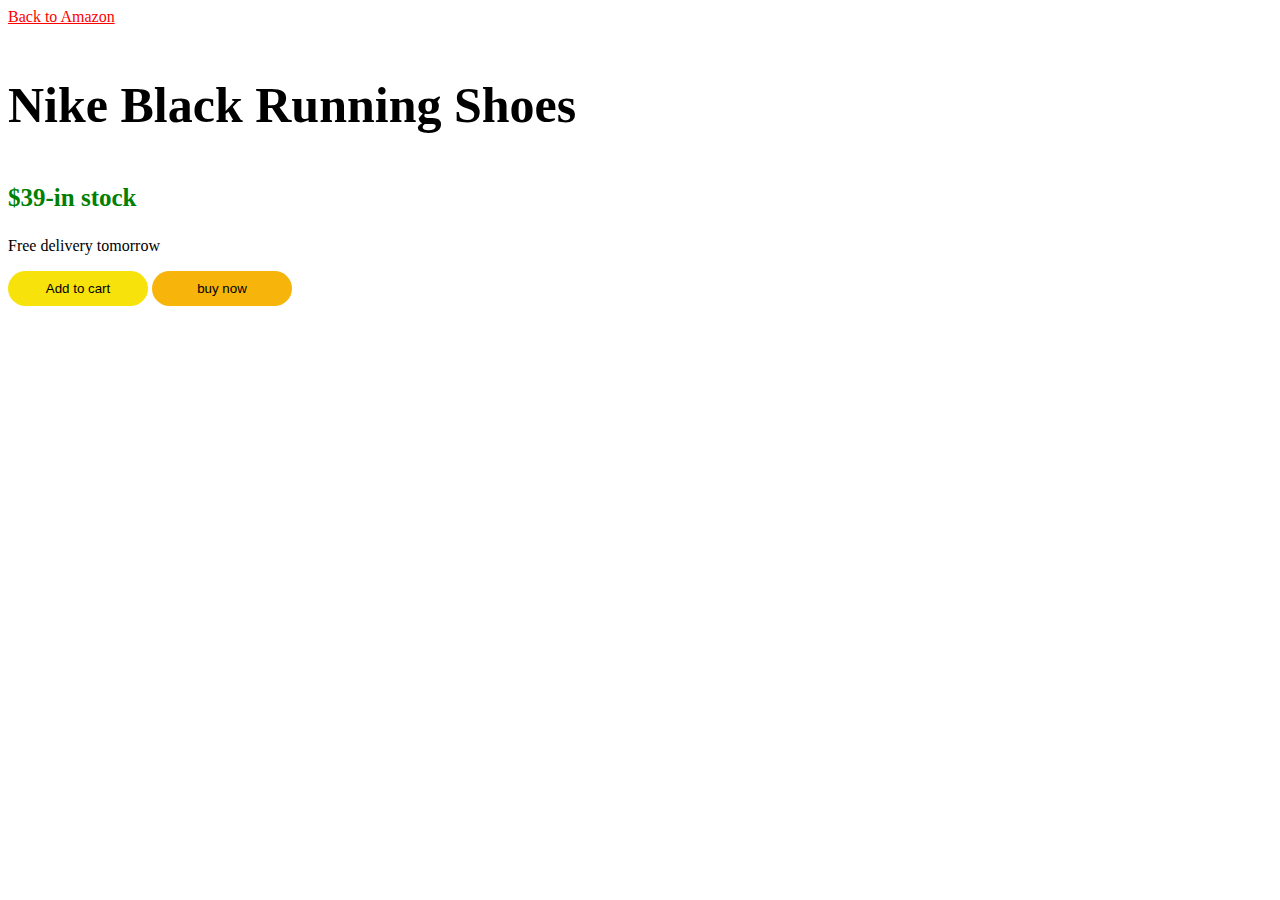
<file: index.html>
<!DOCTYPE html>
<html>
    <head>
        <title>Amazon</title>
        <link rel="stylesheet" href="styles/index.css">
    </head>
        <body>
            <a href="https://www.amazon.com/" target="_blank" class="link">
                Back to Amazon
            </a>

    
            <p class="nike">
                Nike Black Running Shoes
            </p>
            <p class="stock">
                $39-in stock
            </p>
            <p>
                Free delivery tomorrow
            </p>

            <button class="cart">Add to cart</button>
            <button class="buy">buy now</button>
        </body>
    
</html>
</file>
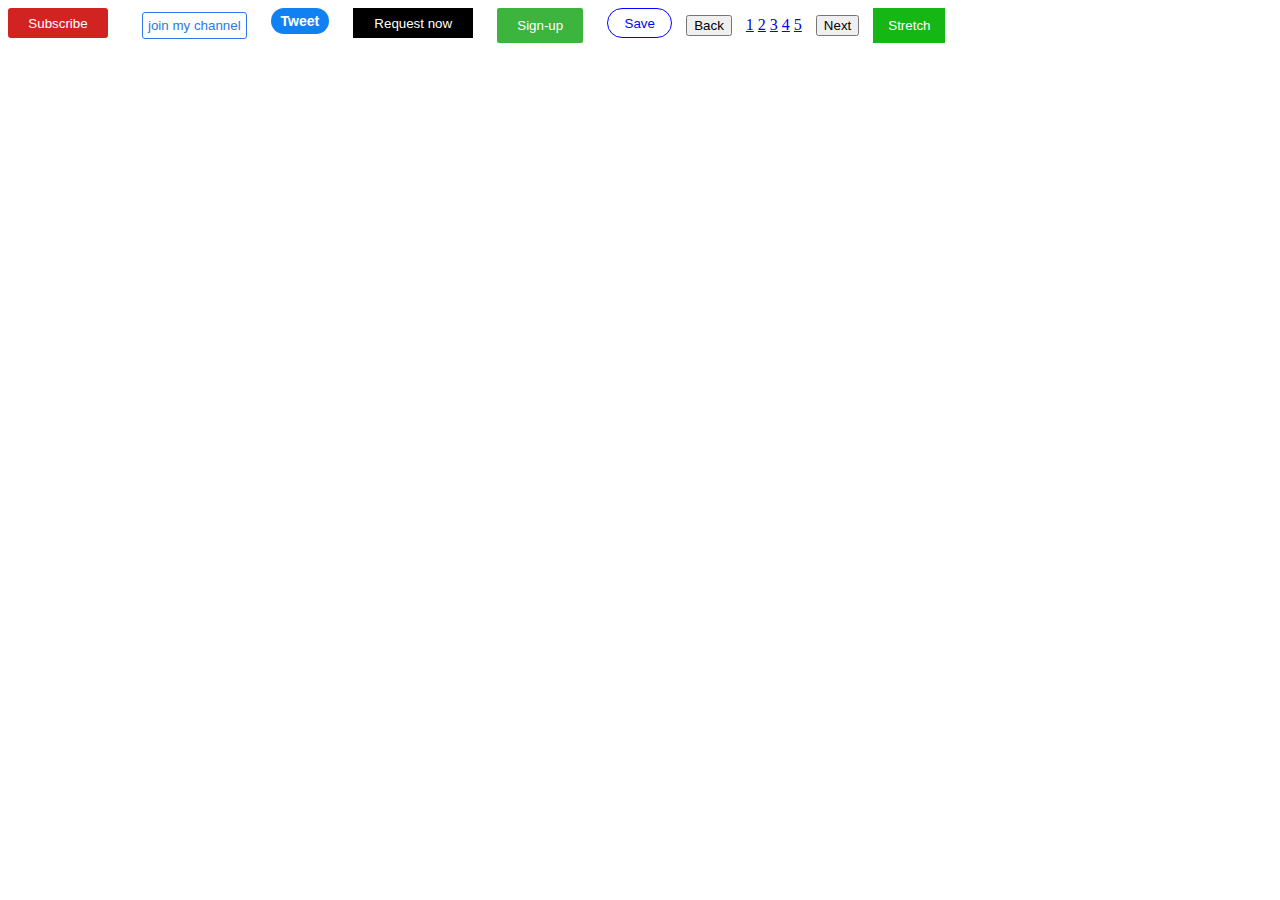
<file: buttons.html>
<!DOCTYPE html>
<html>
  <head>
   <title>button-practice</title>
    <link rel="stylesheet" href="styles/buttons.css">
  </head>
  <body>
    <button class="subscribe-button">
      Subscribe
    </button>

    <button class="join">
      join my channel
    </button>

    <button class="tweet-button">
      Tweet
    </button>
    <button class="req">Request now</button>
    <button class="signup">Sign-up</button>
    <button class="save">Save</button>

    <button class="back">Back</button>
    <a href="https://www.amazon.com/" class="link" target="_blank">1</a>
    <a href="https://www.amazon.com/" class="link" target="_blank">2</a>
    <a href="https://www.amazon.com/" class="link" target="_blank">3</a>
    <a href="https://www.amazon.com/" class="link" target="_blank">4</a>
    <a href="https://www.amazon.com/" class="link" target="_blank">5</a>
    <button class="next">Next</button>
    <button class="stretch">Stretch</button>

  </body>
</html>
</file>
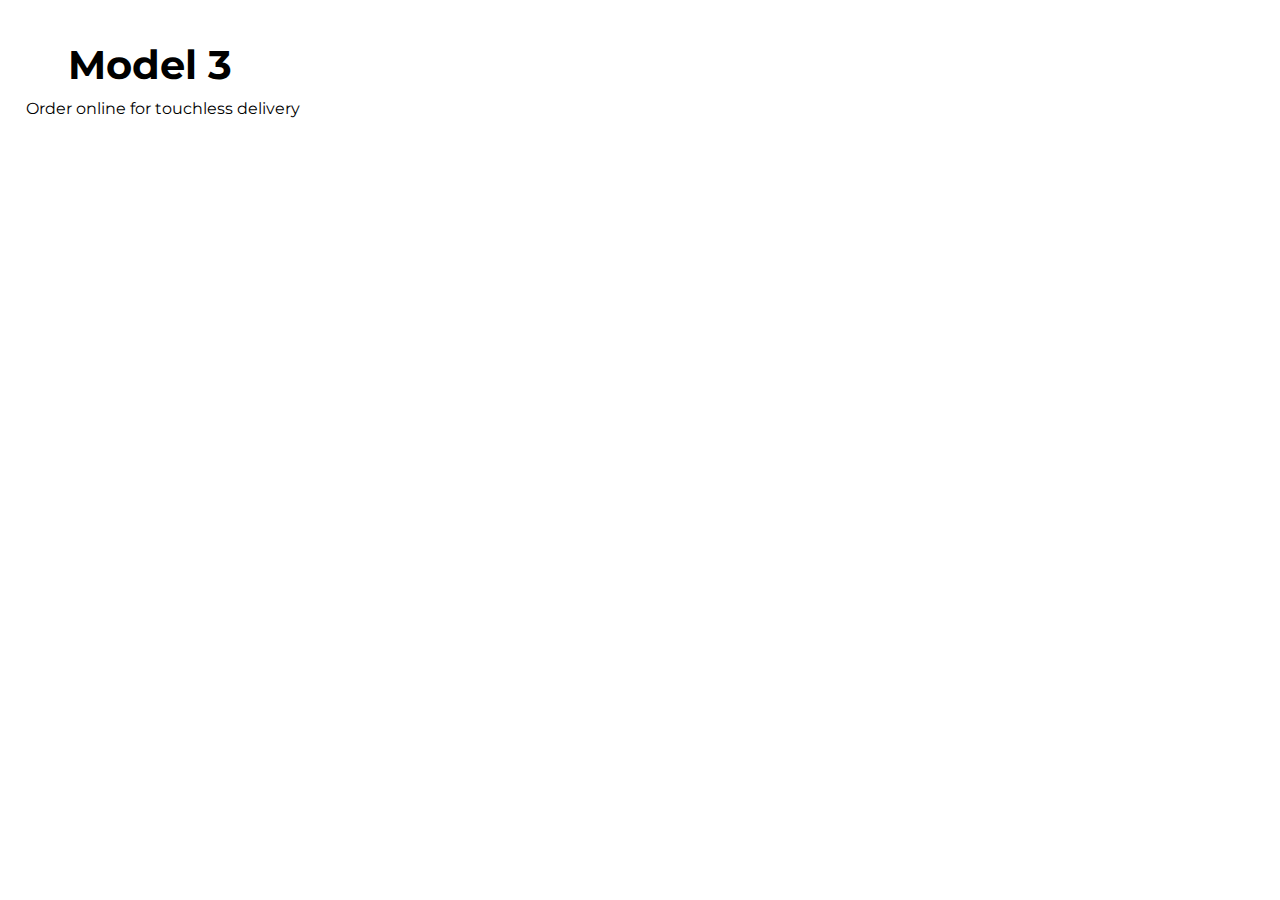
<file: tets.html>
<!DOCTYPE html>
<html>
  <head>
    <title>Test practice</title>
    <link rel="stylesheet" href="styles/test.css">
    <link rel="preconnect" href="https://fonts.googleapis.com">
    <link rel="preconnect" href="https://fonts.gstatic.com" crossorigin>
    <link href="https://fonts.googleapis.com/css2?family=Montserrat:ital,wght@0,100..900;1,100..900&display=swap" rel="stylesheet">
    <link rel="stylesheet" href="styles/test.css">
  </head>
    <body>
      <p class="model">
        Model 3
      </p>
      <p class="order">
        Order online for <span class="touchless">touchless delivery</span>
      </p>
    </body>
  
</html>
</file>
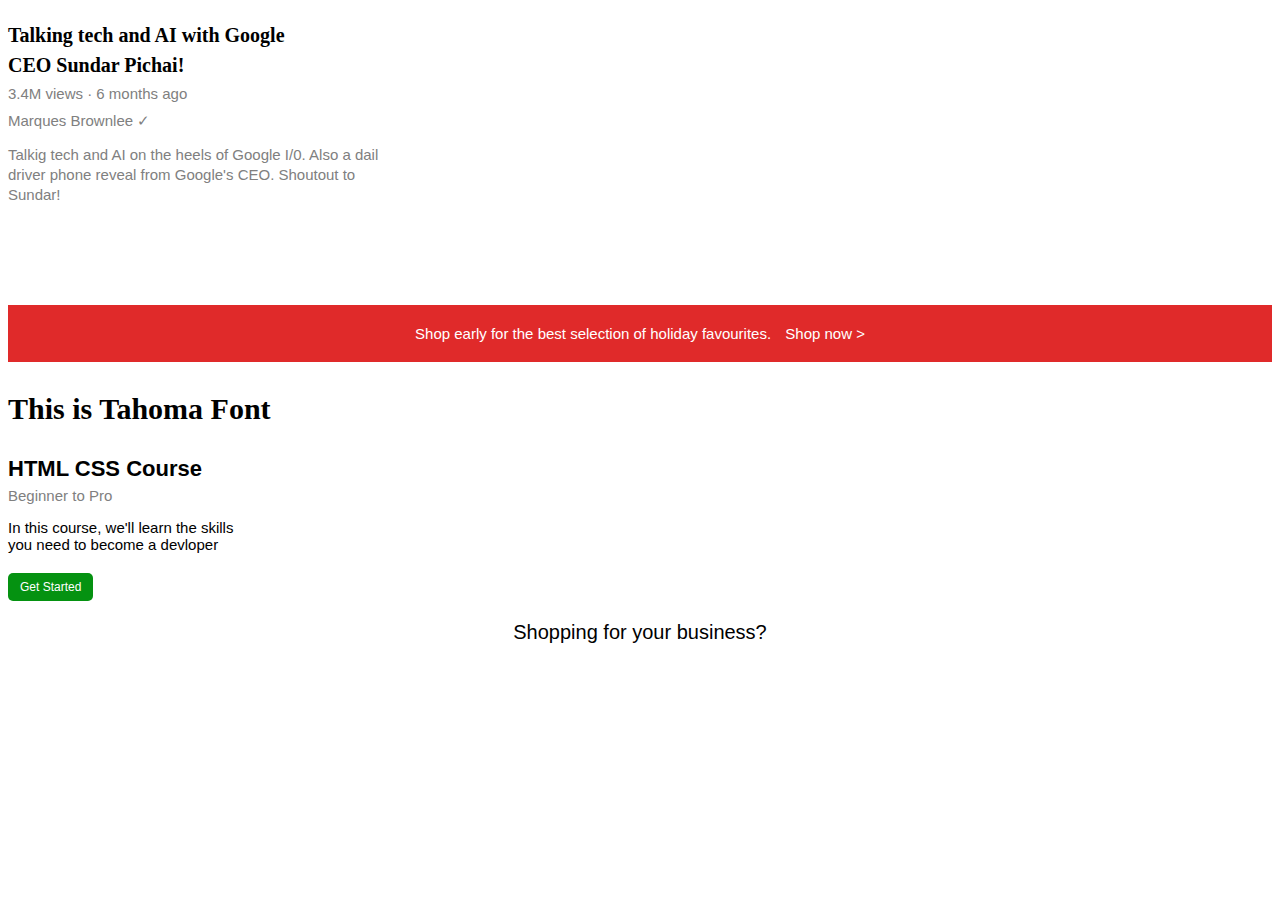
<file: text.html>
<!DOCTYPE html>
<html>
  <head>
    
    <title>Text-practice</title>
    <link rel="stylesheet" href="styles/text.css">
    <link rel="preconnect" href="https://fonts.googleapis.com">
    <link rel="preconnect" href="https://fonts.gstatic.com" crossorigin>
    <link href="https://fonts.googleapis.com/css2?family=Lora:ital,wght@0,400..700;1,400..700&family=Nunito:ital,wght@0,200..1000;1,200..1000&family=Outfit:wght@100..900&display=swap" rel="stylesheet">
  </head>
    <body>
      <p class="video-title">
      Talking tech and AI with Google CEO Sundar Pichai!
      </p>

      <p class="subheading">
      3.4M views &#183; 6 months ago
      </p>

      <p class="subheading2">
       Marques Brownlee &#10003;
      </p>

      <p class="subheading3">
      Talkig tech and AI on the heels of Google I/0. Also a dail driver phone reveal from Google's CEO. Shoutout to Sundar!
      </p>

      <p class="apple">
      Shop early for the best selection of holiday favourites. <span class="shopnow">Shop now ></span>
      </p>

      <p class="tahoma">This is Tahoma Font</p>

      <p class="course">HTML CSS Course</p>
      <p class="subcourse">Beginner to Pro</p>
      <p class="subcourse1">In this course, we'll learn the skills you need to become a devloper</p>
      <button class="getstarted">Get Started</button>

      <p class="shopping">Shopping for your business?</p>
    </body>
  
</html>
</file>
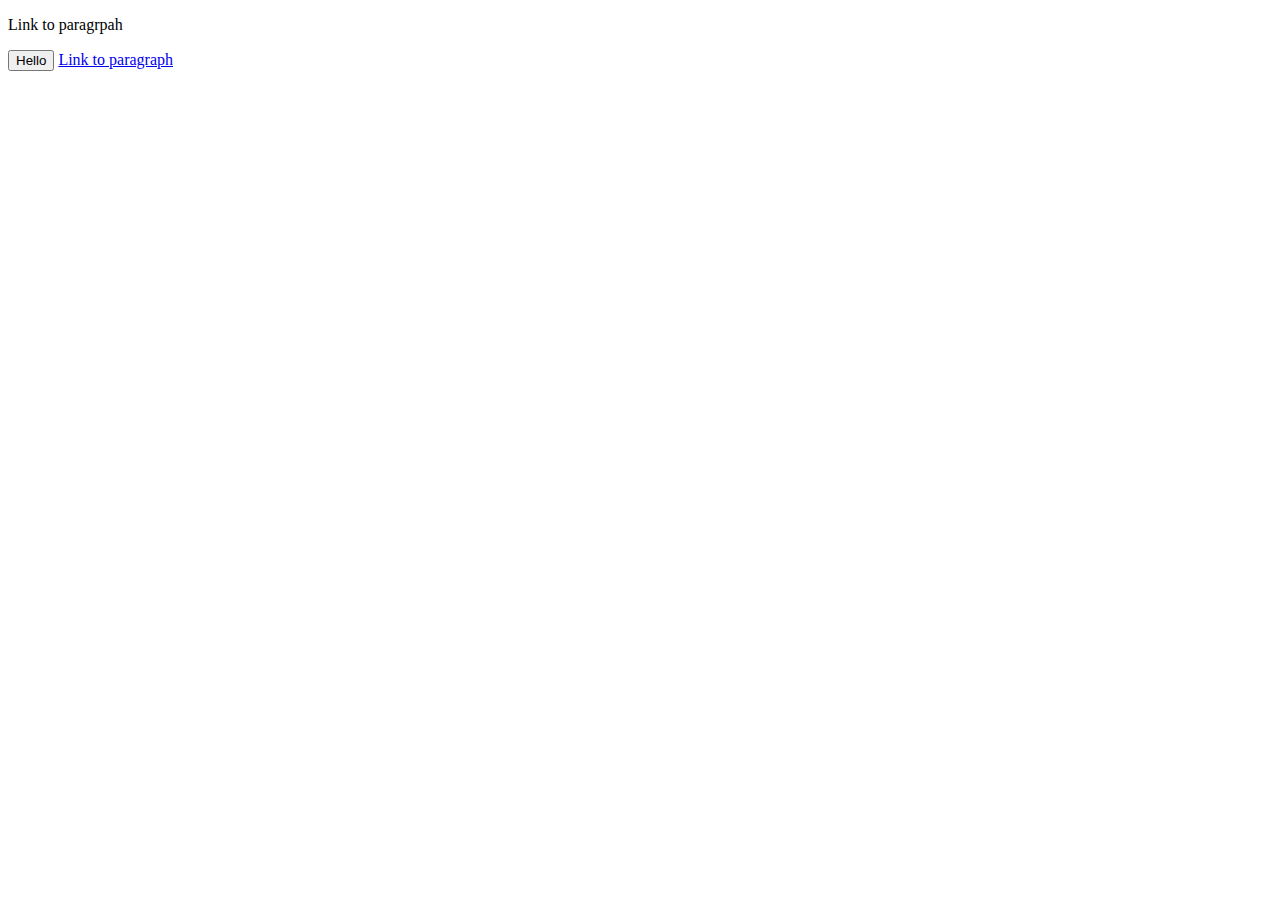
<file: website.html>
<!DOCTYPE html>
<html>
  <head>
    <title>My Website</title>
  </head>
  <body>
    <p>Link to paragrpah</p>
    <button>Hello</button>
    <a href="https://www.google.com" target="_blank">Link to paragraph</a>
  </body>
</html>
</file>
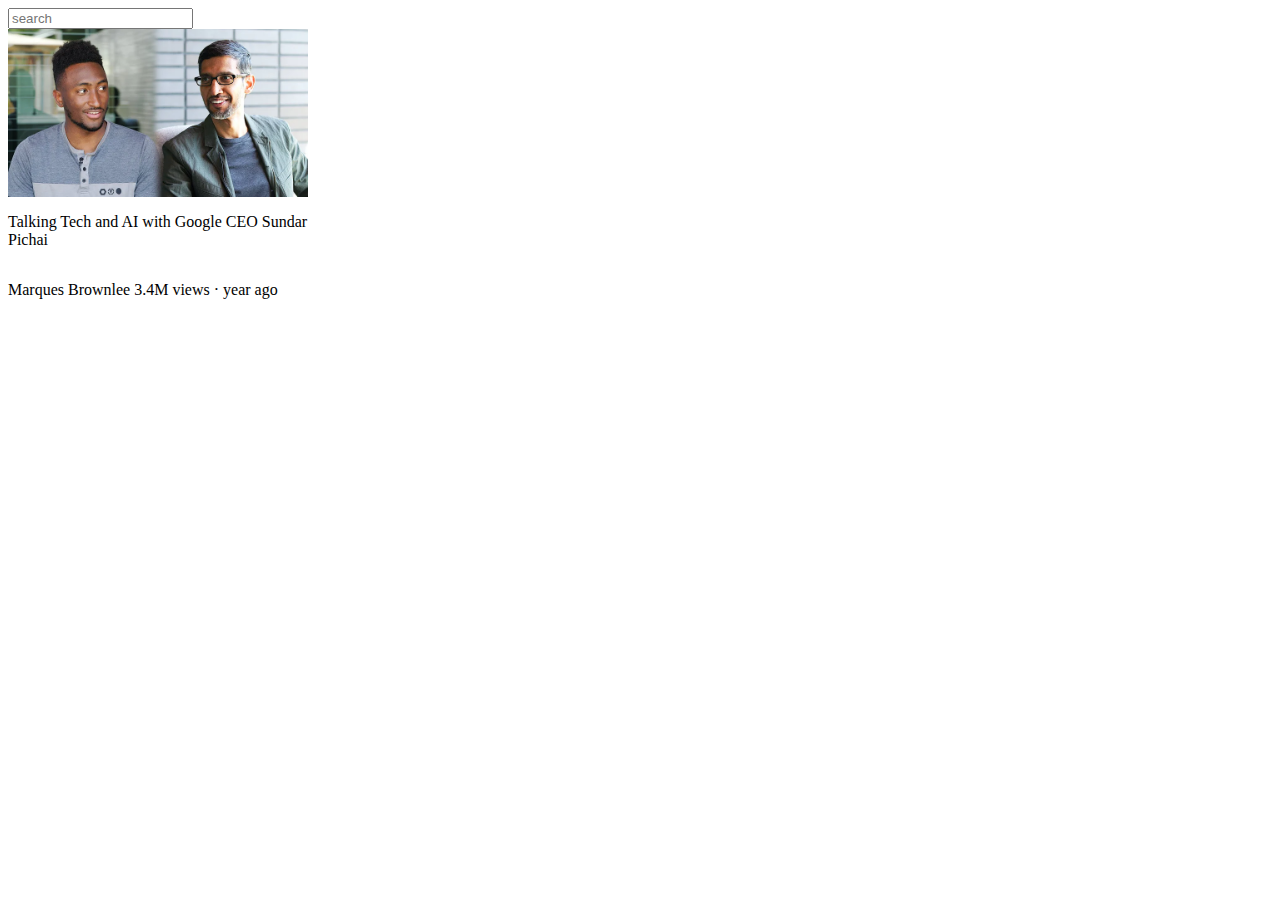
<file: youtube.html>
<!DOCTYPE html>
<html>
  <head>
    <title>Youtube.com clone</title>
    <style>
      .thumbnail{
        width: 300px;
        display: block;
        
        
      }

      .search-bar{
        
      }
      .video-title{
        width: 300px;
      }
      .videoauther,
      .videoview{
        display: inline-block;
      }
      
    </style>
  </head>
  <body>
    <input class="search-bar" type="text" placeholder="search">
    <img class="thumbnail" src="thumbnails/thumbnail-1.webp">
    <p class="video-title">Talking Tech and AI with Google CEO Sundar Pichai</p>
    <p class="videoauther">Marques Brownlee</p>
    <p class="videoview">3.4M views  &#183; year ago</p>
  
  
  </body>
</html>
</file>
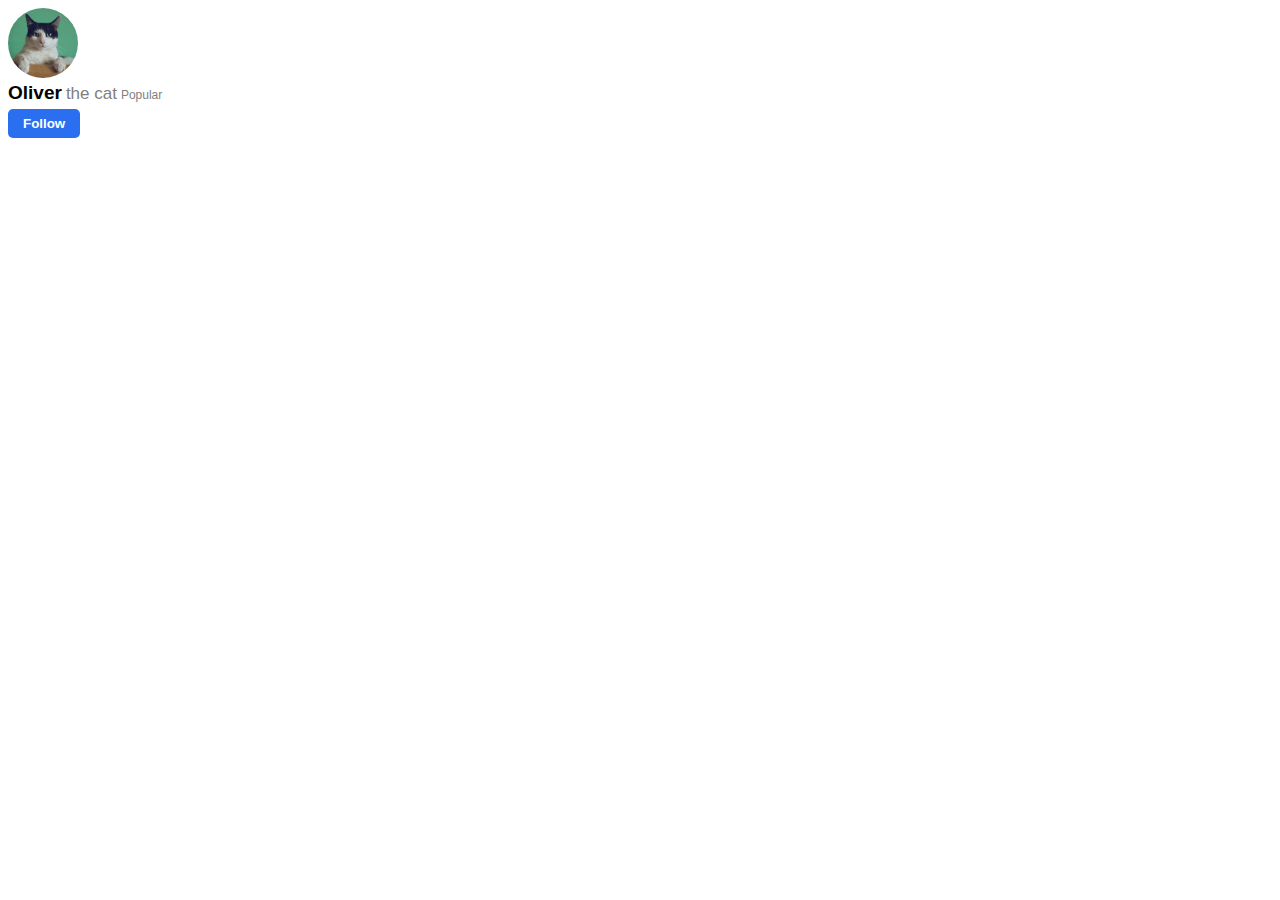
<file: intro-to-html/cards-practice.html>
<!DOCTYPE html>
<html>
  <head>
    <title>
      Cards-practice
    </title>

    <style>

      p{
        margin-top: 0px;
        margin-bottom: 0px;
      }
      .catt{
        width: 70px;
        height: 70px;
        object-fit: cover;
        border-radius: 50px;
        display: inline-block;
      }
      .catname{
        font-family: Arial, Helvetica, sans-serif;
        font-weight: bold;
        font-size: 19px;
        margin-bottom: 5px;
        display: inline-block;
      }
      .thecat{
        font-family: Arial, Helvetica, sans-serif;
        color: gray;
        font-size: 17px;
        margin-bottom: 5px;
        display: inline-block;
      }
      .status{
        font-family: Arial, Helvetica, sans-serif;
        color: gray;
        font-size: 12px;
        display: inline-block;
      }
      .follow{
        background-color: rgb(41, 111, 240);
        color: white;
        border: none;
        border-radius: 5px;
        padding-top: 7px;
        padding-bottom: 7px;
        padding-left: 15px;
        padding-right: 15px;
        font-weight: bold;
        display: inline-block;
      }
      .catinfo{
        display: inline-block;
      }
      .followbutton{
        display: inline-block;
      }
    </style>


    <body>
      <div>
        <div>
          <img class="catt" src="../thumbnails/cat.jpg">
        </div>

        <div class="catinfo">
          <p class="catname">Oliver</p>
          <p class="thecat">the cat</p>
          <p class="status">Popular</p>
        </div>
      </div>
      

      <div class="followbutton">
        <button class="follow">Follow</button>
      </div>
    </body>
  </head>
</html>
</file>
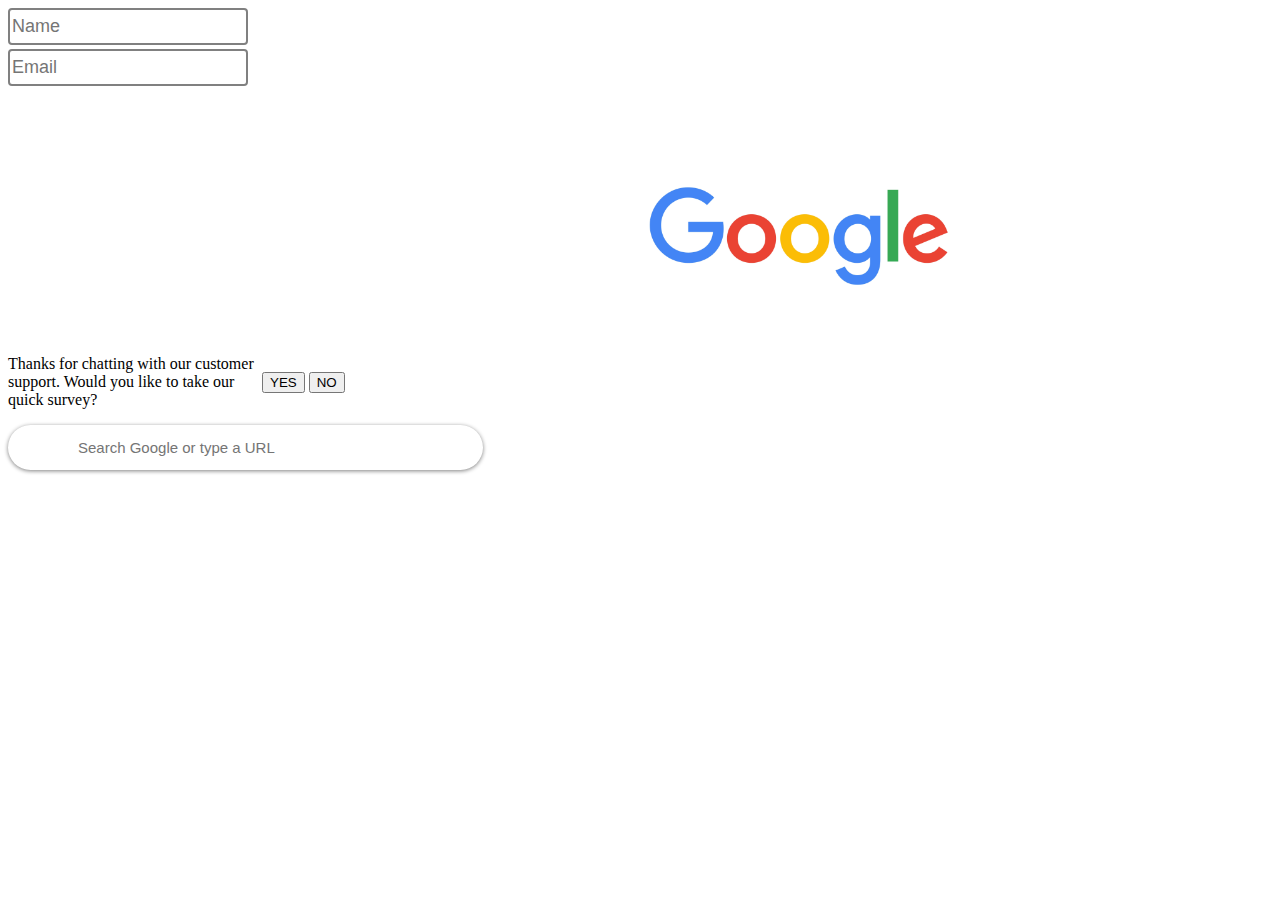
<file: intro-to-html/display-practice.html>
<!DOCTYPE html>
<html>
  <head>
    <title>Display Practice</title>
    <style>
      .name, 
      .email{
        border-width: 2px;
        border-radius: 4px;
        border-color: gray;
        border-style: solid;
        padding-top: 6px;
        padding-bottom: 6px;
        display: block;
        font-size: 18px;
      }
      .email{
        margin-top: 4px;
      }
      .sub{
        width: 250px;
        display: inline-block;
        vertical-align: middle;
      }
      .yes,
      .no{
        vertical-align: middle;
        display: inline-block;
      }
      .google{
        width: 300px;
        height: 300px;
        margin-left: 300px;
        object-fit: contain;
        display: inline-block;
      }
      .gooogle{
        border: none;
        border-radius: 70px;
        font-size: 15px;
        padding-top: 14px;
        padding-bottom: 14px;
        padding-right: 5px;
        padding-left: 70px;
        box-shadow: 0px 1px 4px gray;
        width: 400px;
        display: inline-block;
      }
    </style>
    <body>
      <input class="name" type="text" placeholder="Name">
      <input class="email" type="text" placeholder="Email">

      <p class="sub">Thanks for chatting with our customer support. Would you like to take our quick survey?</p>
      <button class="yes">YES</button>
      <button class="no">NO</button>

      <img class="google" src="../thumbnails/Google-Logo-2015-present.jpg">
      <input class="gooogle" type="text" placeholder="Search Google or type a URL">
    </body>
  </head>
  
</html>
</file>
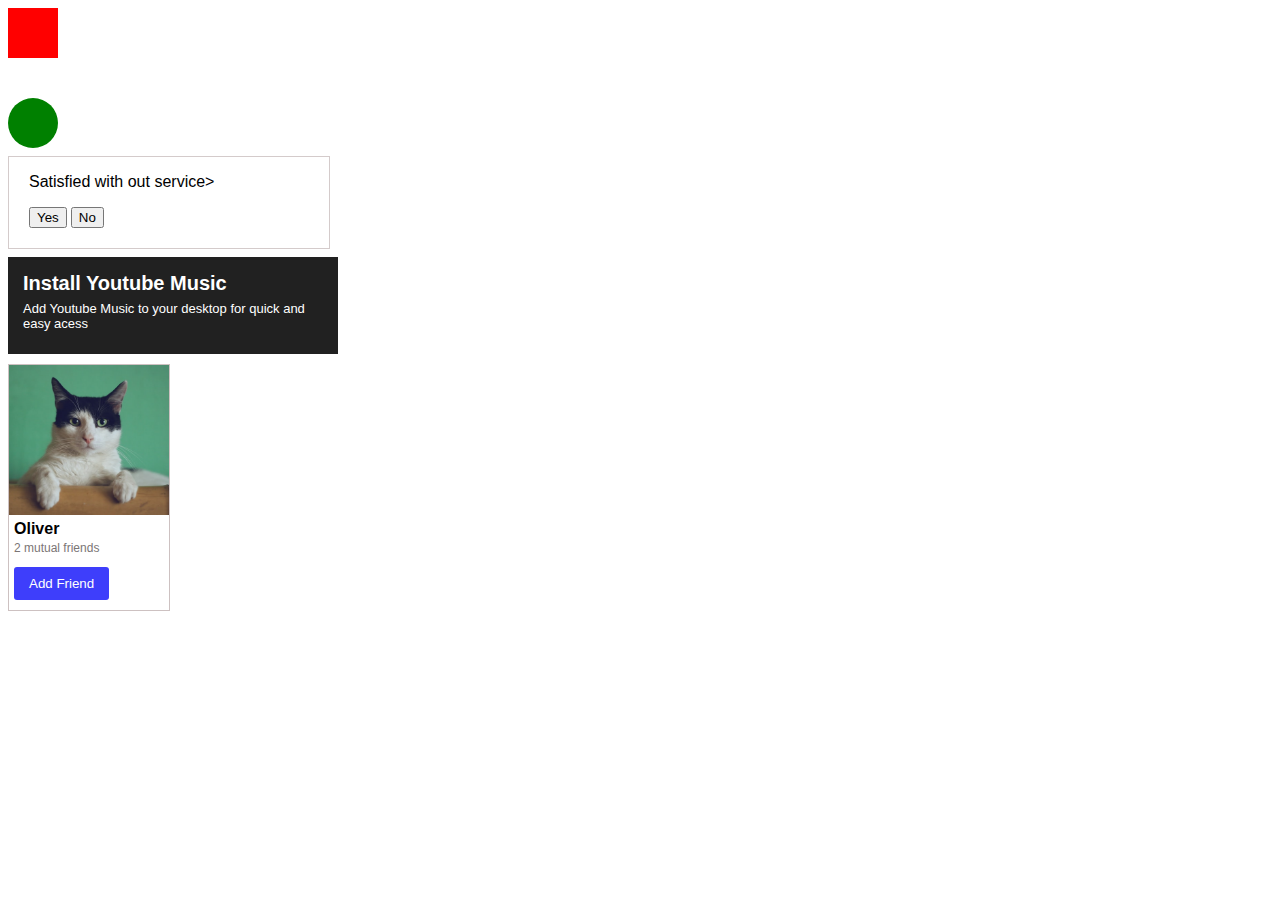
<file: intro-to-html/div-prac.html>
<!DOCTYPE html>
<html>
  <head>
    <title>Div Practice</title>
    <style>
      .redbox{
        width: 50px;
        height: 50px;
        background-color: red;
      }
      .greencircle{
        height: 50px;
        width: 50px;
        background-color: green;
        border-radius: 80px;
        margin-top: 40px;
      }
      .satis{
        border-color: rgb(212, 203, 203);
        border-width: 1px;
        border-style: solid;
        width: 300px;
        padding-left: 20px;
        padding-bottom: 20px;
        margin-top: 8px;
      }
      .p1{
        font-family: Arial, Helvetica, sans-serif;
      }
      .card{
      background-color: rgb(33, 33, 33);
      width: 300px;
      padding-top: 10px;
      padding-bottom: 10px;
      padding-left: 15px;
      padding-right: 15px;
      margin-top: 8px;
      }
      .install{
        font-family: Arial, Helvetica, sans-serif;
        font-weight: bold;
        color: white;
        font-size: 20px;
        margin-top: 5px;
        margin-bottom: 0px;
      }
      .add{
        font-size: 13px;
        color: white;
        font-family: Arial, Helvetica, sans-serif;
        width: 300px;
        margin-top: 6px;
      }
      .cat1{
        margin-top: 10px;
        width: 160px;
        padding-bottom: 10px;
        border-style: solid;
        border-color: rgb(205, 193, 193);
        border-width: 1px;
      }
      .cat{
        object-fit: cover;
        margin-bottom: 0px;
        display: inline-block;
        width: 160px;
        height: 150px;
      }
      .catname{
        font-weight: bold;
        font-family: Arial, Helvetica, sans-serif;
        margin-left: 5px;
        margin-bottom: 0px;
        margin-top: 1px;
      }
      .mutual{
        font-family: Arial, Helvetica, sans-serif;
        color: rgb(123, 117, 117);
        font-size: 12px;
        margin-left: 5px;
        margin-top: 3px;
      }
      .addd{
        background-color: rgb(62, 62, 251);
        color: white;
        border: none;
        border-radius: 3px;
        padding-top: 9px;
        padding-bottom: 9px;
        padding-left: 15px;
        padding-right: 15px;
        margin-left: 5px;
        margin-bottom: 0px;
      }
    </style>
  </head>
  <body>
    <div class="redbox"></div>

    <div class="greencircle"></div>

    <div class="satis">
      <p class="p1">Satisfied with out service></p>
      <button class="yes">Yes</button>
      <button class="no">No</button>
    </div>

    <div class="card">
      <p class="install">Install Youtube Music</p>
      <p class="add">Add Youtube Music to your desktop for quick and easy acess</p>
    </div>

    <div class="cat1">
      <img class="cat" src="../thumbnails/cat.jpg">
      <p class="catname">Oliver</p>
      <p class="mutual">2 mutual friends</p>
      <button class="addd">Add Friend</button>
    </div>

    
  </body>
</html>
</file>
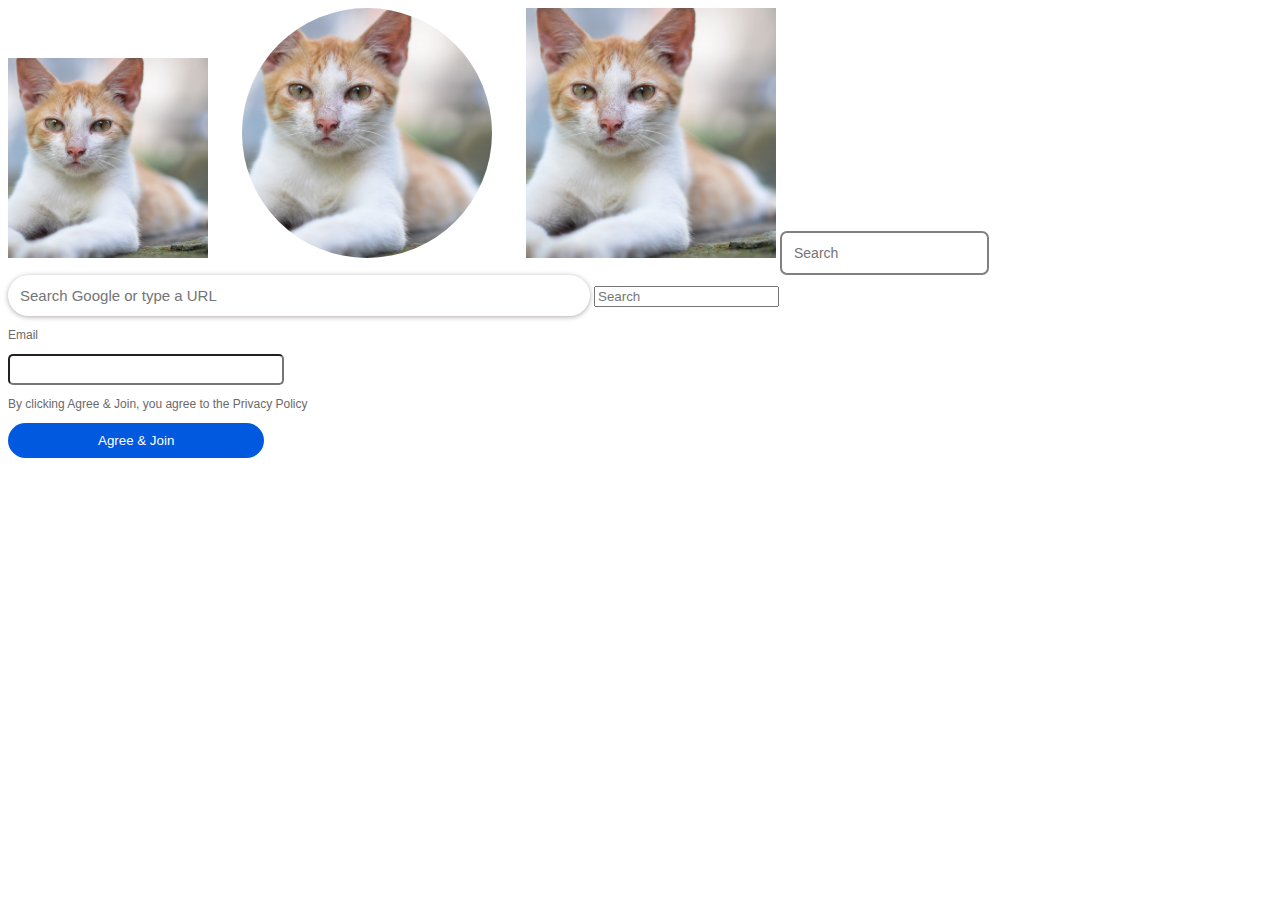
<file: intro-to-html/img-practice.html>
<!DOCTYPE html>
<html>
  <head>
    <title>Image Practice</title>
    <style>
      .cat1{
        width: 200px;
        min-height: 200px;
        object-fit: cover;
        object-position: center;
        margin-top: 0px;
      }
      .cat2{
        height: 250px;
        width: 250px;
        border-radius: 150px;
        object-fit: cover;
        object-position: center;
        margin-left: 30px;
      }
      .cat3{
        height: 250px;
        width: 250px;
        object-fit: cover;
        object-position: center;
        margin-left: 30px;
      }
      .searchbar1{
        border-radius: 7px;
        border-color: gray;
        border-width: 2px;
        font-size: 14px;
        padding-top: 12px;
        padding-bottom: 12px;
        padding-left: 12px;
        padding-right: 12px;
        border-style: solid;
      }
      .searchbar2{
        width: 500px;
        font-size: 15px;
        border-radius: 60px;
        padding-top: 12px;
        padding-bottom: 12px;
        padding-left: 12px;
        padding-right: 70px;
        border: none;
        box-shadow: 0px 1px 5px rgb(176, 170, 170);
      }
      .email{
        font-family: Arial, Helvetica, sans-serif;
        font-size: 12px;
        color: rgb(107, 106, 106);
      }
      .emailsearch{
        border-radius: 5px;
        border-color: gray(159, 153, 153);
        border-width: 2px;
        border-style: bold;
        padding-top: 6px;
        padding-bottom: 6px;
        padding-left: 10px;
        padding-right: 85px;
      }
      .emailsub{
        font-family: Arial, Helvetica, sans-serif;
        font-size: 12px;
        color: rgb(107, 106, 106);
        
      }
      .agree{
        border: none;
        background-color: rgb(0, 89, 222);
        color: white;
        text-align: center;
        border-radius: 50px;
        padding-top: 10px;
        padding-bottom: 10px;
        padding-left: 90px;
        padding-right: 90px;
      }
    </style>
  </head>
  <body> 
    <img class="cat1" src="../thumbnails/195009-animals-cat.jpg">
    <img class="cat2" src="../thumbnails/195009-animals-cat.jpg">
    <img class="cat3" src="../thumbnails/195009-animals-cat.jpg">
    <input class="searchbar1" type="text" placeholder="Search">
    <input class="searchbar2" type="text" placeholder="Search Google or type a URL">
    <input class="searchbar3" type="text" placeholder="Search">
    <p class="email">Email</p>
    <input class="emailsearch" type="text" >
    <p class="emailsub">By clicking Agree & Join, you agree to the Privacy Policy</p>
    <button class="agree">Agree & Join</button>
  </body>
</html>
</file>
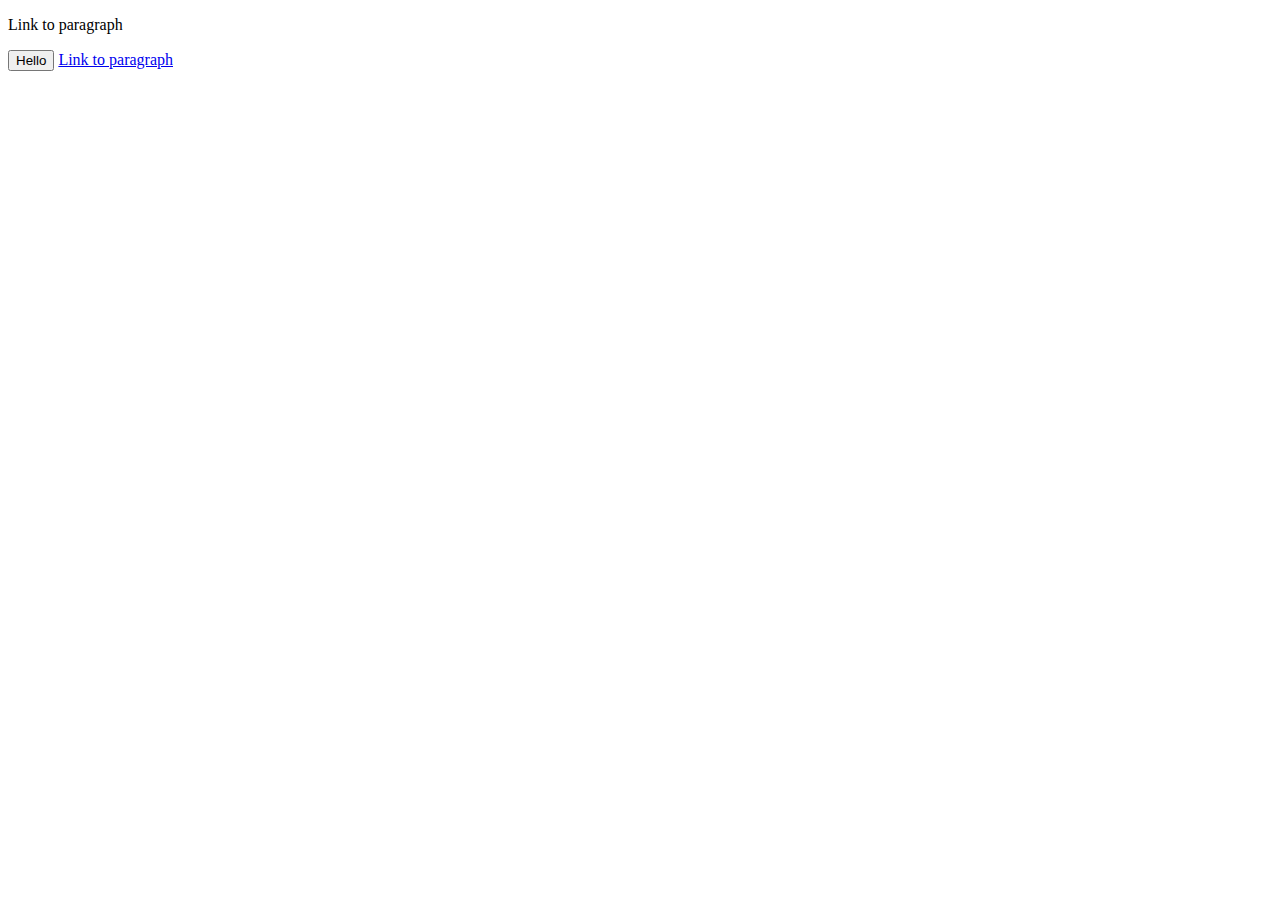
<file: intro-to-html/website.html>
<!DOCTYPE html>
<html>
  <head>
    <title>My Website</title>
  </head>
  <body>
    <p>Link to paragraph</p>
    <button>Hello</button>
    <a href="https://www.google.com" target="_blank">Link to paragraph</a>
  </body>
</html>
</file>
<file: styles/index.css>
.nike{
        font-size: 50px;
        font-weight: bold;
    }
    .stock{
        font-weight: bold;
        font-size: 25px;
        color: green;
    }
    .cart{
        background-color: rgb(247, 227, 11);
        color: black;
        border: none;
        border-radius: 25px;
        height: 35px;
        width: 140px;
        cursor: pointer;
    }
    .buy{
        background-color: rgb(247, 180, 11);
        color: black;
        border: none;
        border-radius: 25px;
        height: 35px;
        width: 140px;
        cursor: pointer;
        transition: box-shadow 1s;
    }
    .cart:hover{
        box-shadow: 5px 5px 5px rgb(218, 216, 216);
        opacity: 0.7;
    }
    .link{
        color: red;
        transition: color 1s;
    }
    .link:active{
        color: blue;
    }
</file>
<file: styles/buttons.css>
.subscribe-button {
   background-color: rgb(210, 35, 35);
   color: white;
   border: none;
   border-radius: 3px;
   height: 30px;
   width: 100px;
   cursor: pointer;
   margin-right: 30px;
   transition: opacity 1s;
   vertical-align: top;
  }
  .subscribe-button:hover{
    opacity: 0.8;
  }
  .subscribe-button:active{
   opacity: 0.4;
  }

  .join{
    background-color: rgb(254, 254, 254);
    border-radius: 3px;
    color: rgb(45, 118, 234);
    border-color: rgb(45, 118, 234);
    border-style: solid;
    border-width: 1px;
    cursor: pointer;
    transition: background-color 0.5s,color 1s;
    padding-left: 5px;
    padding-right: 5px;
    padding-top: 5px;
    padding-bottom: 5px;
  }
  .join:hover{
    background-color: rgb(0, 136, 255);
    color: white;
  }
  .join:active{
    opacity: 0.7;
  }

  .tweet-button{
    background-color: rgb(15, 129, 243);
    color: white;
    padding-top: 5px;
    padding-bottom: 5px;
    padding-left: 10px;
    padding-right: 10px;
    border-radius: 25px;
    border: none;
    margin-left: 20px;
    font-weight: bold;
    font-size: 14px;
    cursor: pointer;
    transition: box-shadow 0.5s;
    vertical-align: top;
  }
  .tweet-button:hover{
    box-shadow: 5px 5px 5px rgba(0,0,0,0.15);
  }
  .req{
    height:30px;
    width: 120px;
    background-color: black;
    color: white;
    border: none;
    margin-left: 20px;
    vertical-align: top;
  }
  .req:hover{
    opacity: 0.7;
  }
  .signup{
    padding-left: 20px;
    padding-right: 20px;
    padding-top: 10px;
    padding-bottom: 10px;
    background-color: rgb(61, 180, 61);
    color: white;
    border: none;
    border-radius: 2px;
    margin-left: 20px;
    transition: box-shadow 0.5s, background-color 2s, padding-left 0.5s, padding-right 0.5s;
    vertical-align: top;
  }
  .signup:hover{
    box-shadow: 5px 5px 5px rgb(211, 205, 205);
    padding-left: 30px;
    padding-right: 30px;
    
  }
  .signup:active{
    opacity: 0.7;
    
  }
  .save{
    height: 30px;
    width: 65px;
    border-style: solid;
    border-color: blue;
    border-width: 1px;
    margin-left: 20px;
    border-radius: 15px;
    background-color: white;
    color: blue;
    transition: background-color 0.2s,color 0.5s;
    vertical-align: top;
  }
  .save:hover{
    box-shadow: 5px 5px 5px rgb(119, 169, 255);
    background-color: rgb(62, 142, 255);
    color: white;
  }

  .back{
    margin-left: 10px;
    margin-right: 10px;
  }
  .next{
    margin-left: 10px;
  }

  .stretch{
    padding-left: 15px;
    padding-right: 15px;
    padding-bottom: 10px;
    padding-top: 10px;
    color:white;
    background-color: rgb(21, 183, 21);
    border: none;
    margin-left: 10px;
    transition: padding-left 1s, padding-right 1s, padding-top 1s, padding-bottom 1s;
  }
  .stretch:hover{
    padding-left: 20px;
    padding-right: 20px;
    
  }
</file>
<file: styles/test.css>
.model{
  font-family: Montserrat;
  margin-left: 60px;
  font-weight: bold;
  font-size: 40px;
  margin-bottom: 0px;
}
.order{
  font-family: Montserrat;
  margin-left: 18px;
  margin-top: 10px;
}
.touchless:hover{
  text-decoration: underline;
}
</file>
<file: styles/text.css>
.video-title{
    font-family: roboto;
    font-weight: bold;
    font-size: 20px;
    width: 300px;
    line-height: 30px;
    margin-bottom: 5px;
  }

  .subheading{
    color: gray;
    font-size: 15px;
    font-weight: lighter;
    font-family: Arial;
    margin-top: 0px;
    margin-bottom: 10px;
  }

  .subheading2{
    font-size: 15px;
    color: gray;
    font-family: Arial, Helvetica, sans-serif;
    margin-top: 0;
  }

  .subheading3{
    font-size: 15px;
    color: gray;
    font-family: Arial, Helvetica, sans-serif;
    width: 400px;
    line-height: 20px;
    margin-bottom: 0;
  }

  .apple{
    font-size: 15px;
    font-family: Arial, Helvetica, sans-serif;
    background-color: rgb(224, 42, 42);
    color: white;
    margin-top: 100px;
    text-align: center;
    padding-bottom: 20px;
    padding-top: 20px;
  }

  .shopnow:hover{
    text-decoration: underline;
  }
  .shopnow{
    cursor: pointer;
    margin-left: 10px;
  }

  .tahoma{
    font-family: tahoma;
    font-size: 30px;
    font-weight: bold;
  }

  .course{
    font-family: Verdana, Geneva, Tahoma, sans-serif;
    font-size: 22px;
    font-weight: bold;
    margin-bottom: 0px;
  }

  .subcourse{
    font-family: Arial, Helvetica, sans-serif;
    color: gray;
    font-size: 15px;
    margin-top: 5px;
  }
  .subcourse1{
    font-family: Arial, Helvetica, sans-serif;
    font-size: 15px;
    margin-top: 10px;
    width: 250px;
  }

  .getstarted{
    background-color: rgb(5, 146, 17);
    color: white;
    border: none;
    border-radius: 5px;
    padding: 10px 20px;
    font-size: 12px;
    cursor: pointer;
    margin-top: 5px;
    padding-bottom: 7px;
    padding-top: 7px;
    padding-left: 12px;
    padding-right: 12px;
  }

  .shopping{
    font-family: Arial, Helvetica, sans-serif;
    font-size: 20px;
    
    text-align: center;
  }
</file>
